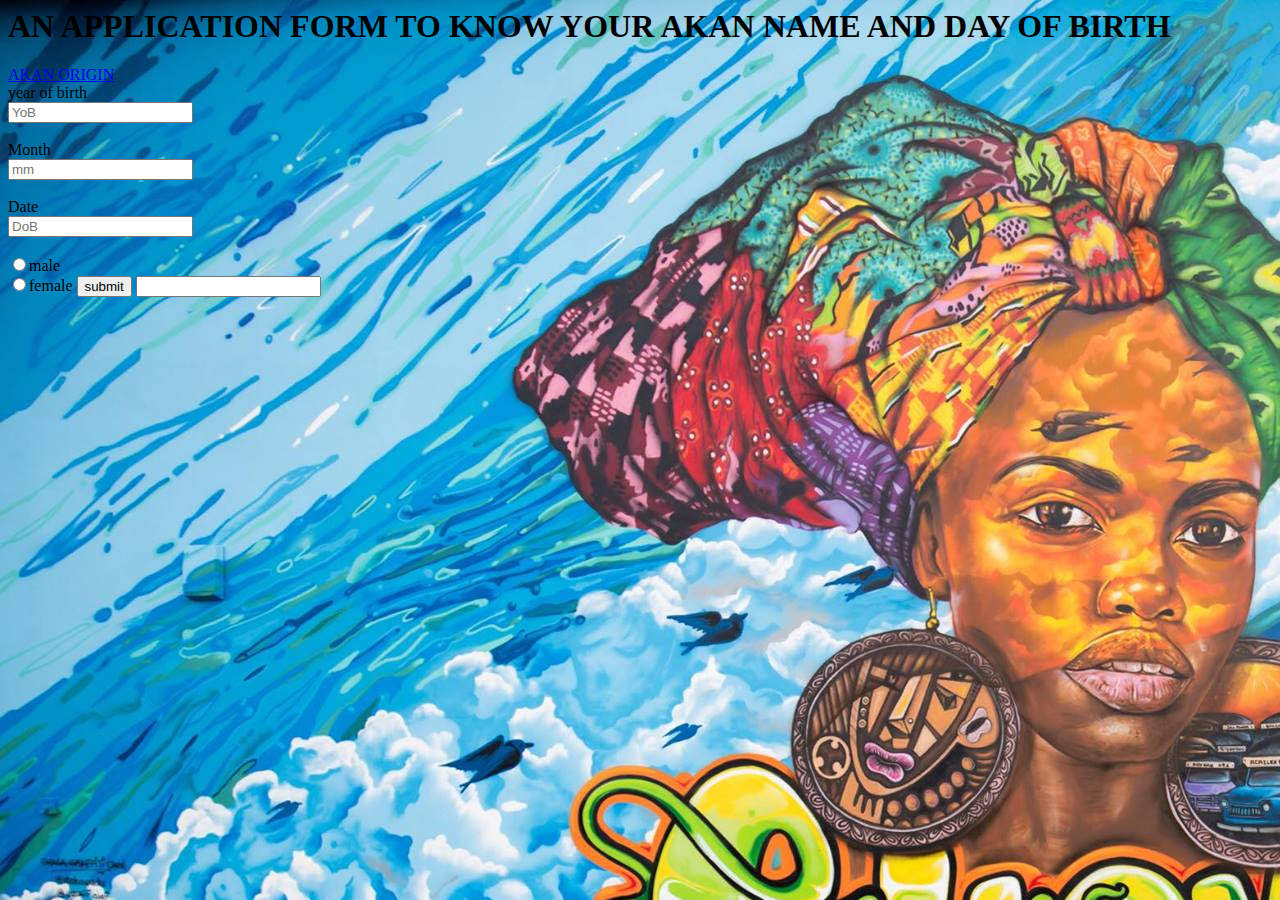
<file: index.html>
<html>
    <head>
        <title>AKAN PAGE</title>
        
        <script src="origin.js" > 
        </script>
    </head>
    <style>
    body{
        background-image: url(buru.jpg);
    }
    
    </style>
<body>
   

    <h1> AN APPLICATION FORM TO KNOW YOUR AKAN NAME AND DAY OF BIRTH</h1>
    <a href="origin.html"> AKAN ORIGIN</a>
    <div>
       <div class="form"onsubmit ="return false">

           <label> year of birth</label><br>
           <input type="text"placeholder="YoB" id="year"><br><br>

            <label> Month</label><br>
            <input type="text"placeholder="mm" id="month"><br><br>


            <label>Date</label><br>
            <input type="text"placeholder="DoB" id="date"><br><br>

        <input type="radio" name ="gender" id="mle">male<br>
        <input type="radio" name ="gender" id="fmle">female



            <!-- <select name="gender" id="gender">
                
              <option value="male" id="mle"> Male</option>
              <option value="female" id="fmle"> Female</option>
            </select> -->
            <input type="submit" onclick="akanAge();" value="submit">
            <input type="text" id="answer">
            <!-- <p id="answer"></p> -->


        </div>
    </div>

</body>
</html>
</file>
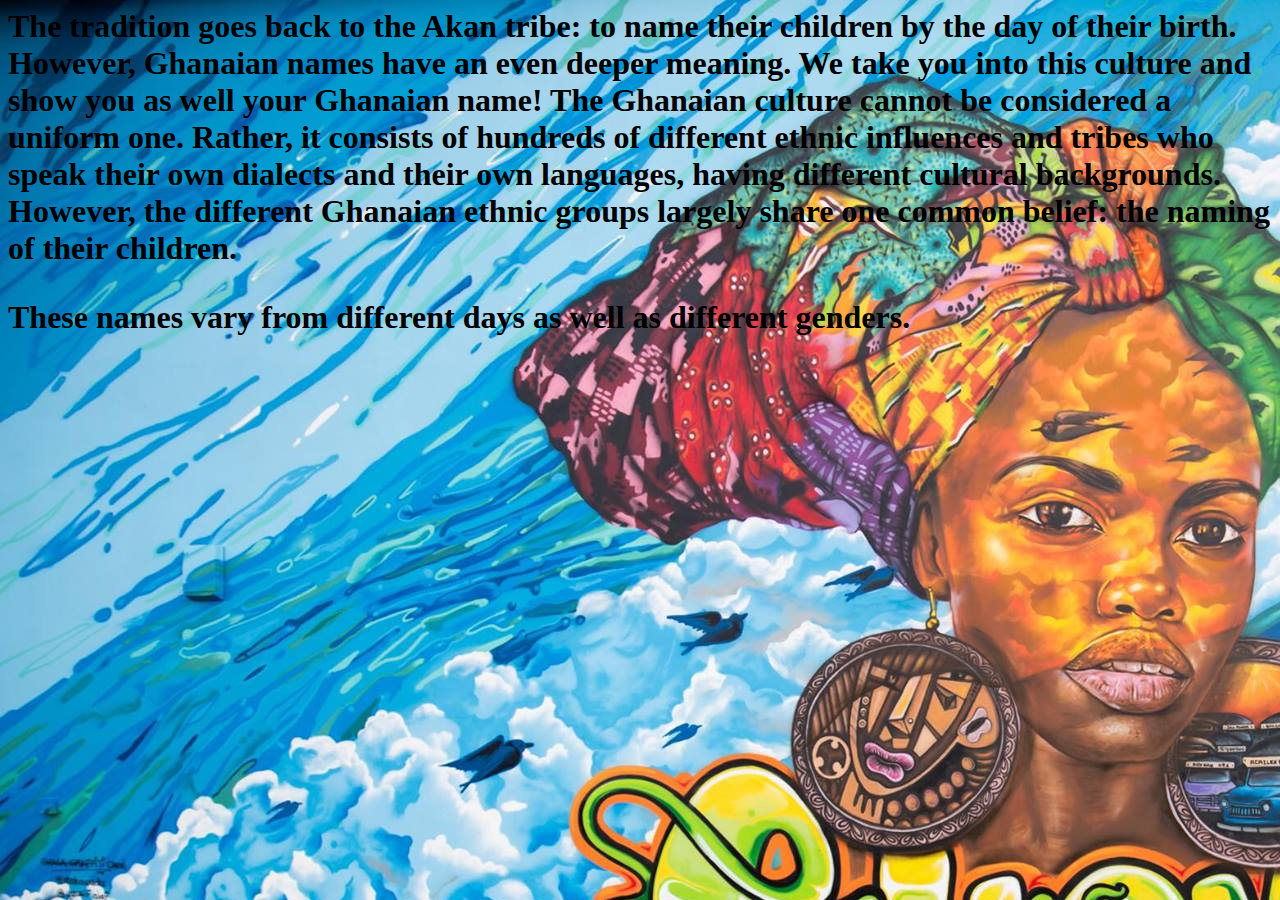
<file: background.html>
<html>
    <head>
        <title>BACKGROUND.</title>
    <P><h1>

        The tradition goes back to the Akan tribe: to name their children by the day of their birth. However, Ghanaian names have an even deeper meaning. We take you into this culture and show you as well your Ghanaian name!
        
        The Ghanaian culture cannot be considered a uniform one. Rather, it consists of hundreds of different ethnic influences and tribes who speak their own dialects and their own languages, having different cultural backgrounds. However, the different Ghanaian ethnic groups largely share one common belief: the naming of their children.
        </P></h1>
        <p><h1>These names vary from different days as well as different 
            genders.
        </h1></p>
    </head>
    
<style>
    body { background-image: url(buru.jpg);}
</style>
</html>
</file>
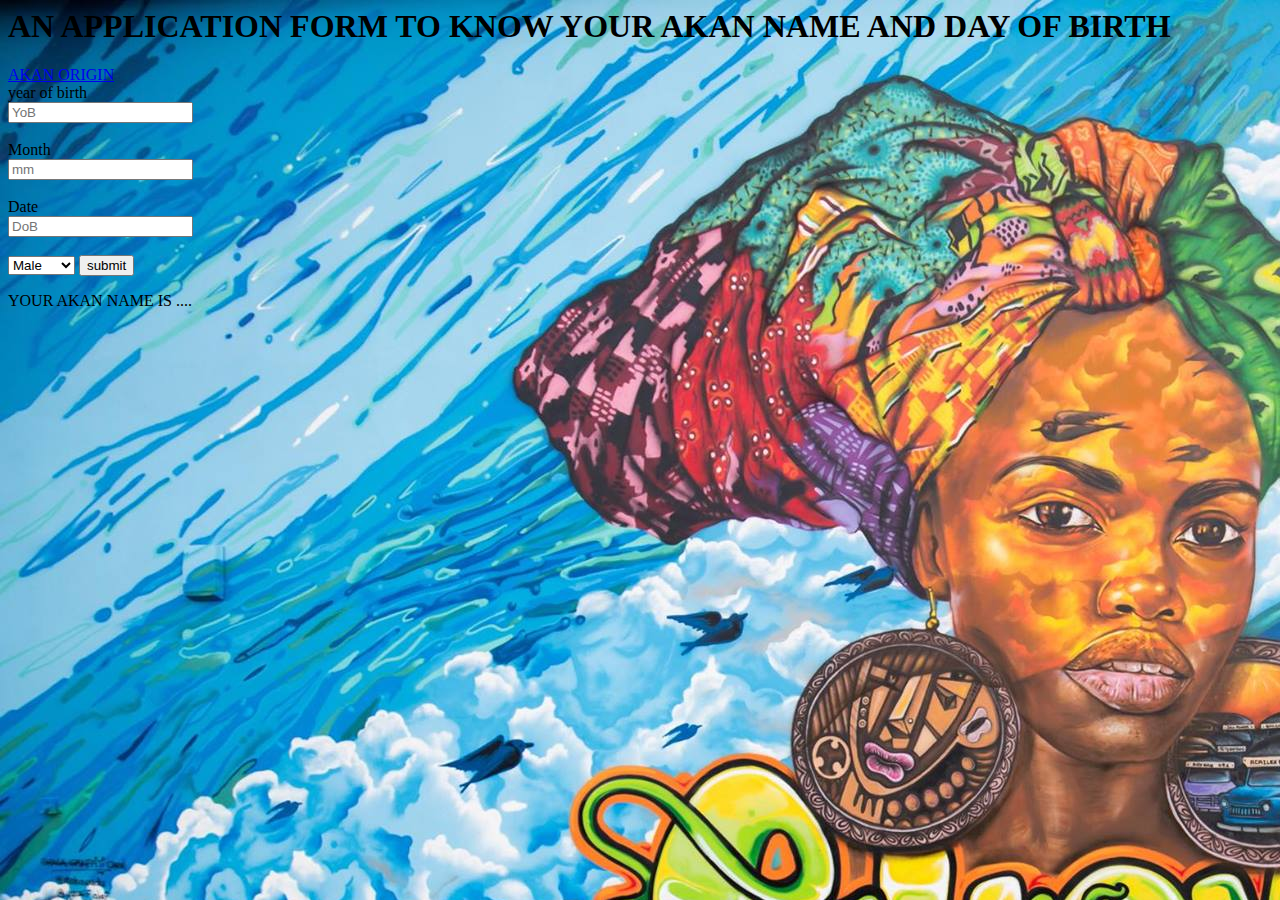
<file: day.html>
<html>
    <head>
        <title>AKAN PAGE</title>
        
    
    </head>
    <style>
    body{
        background-image: url(buru.jpg);
    }
    
    </style>
<body>
    <script> src="origin.js"
</script>

    <h1> AN APPLICATION FORM TO KNOW YOUR AKAN NAME AND DAY OF BIRTH</h1>
    <a href="origin.html"> AKAN ORIGIN</a>
<div>
<div class="form"onsubmit ="return false">

<label> year of birth</label><br>
<input type="text"placeholder="YoB" id="year"><br><br>

<label> Month</label><br>
<input type="text"placeholder="mm" id="month"><br><br>


<label>Date</label><br>
<input type="text"placeholder="DoB" id="date"><br><br>

<select name="gender" id="gender">
<option value="male"> Male</option>
<option value="female"> Female</option>
</select>
<input type="submit" onclick="akanAge()" value="submit">
<p id="answer">YOUR AKAN NAME IS .... </p>


</div>
</div>

</body>
</html>
</file>
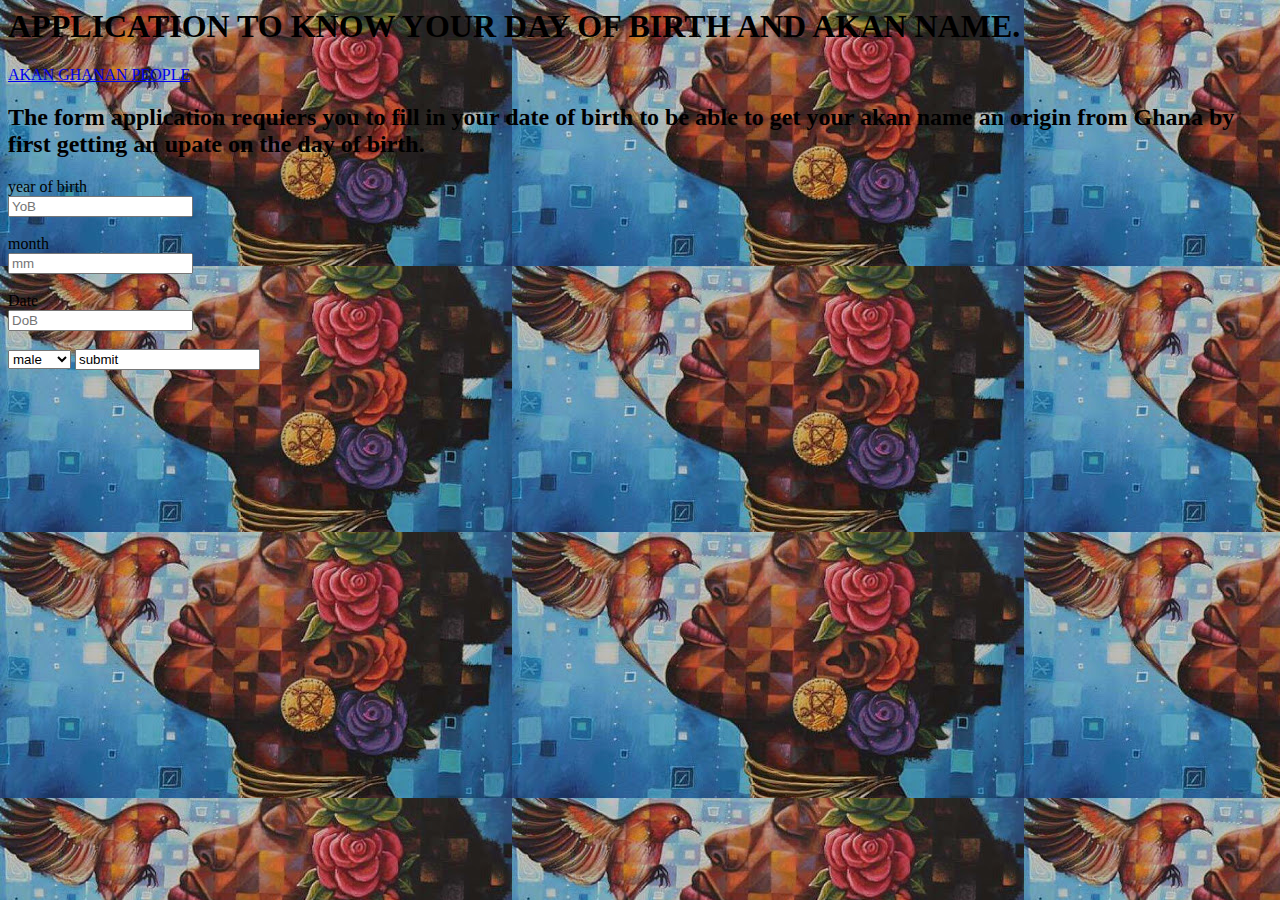
<file: javs.html>
<html>
    <head>
        <title>AKAN NAME.AGE IN DAY.</title>
        <link rel="stylesheet" href="java.css">
        
    </head>
    <body>   

    <h1> APPLICATION TO KNOW YOUR DAY OF BIRTH AND AKAN NAME.</h1>

    
    
<a href="background.html"> AKAN </a>

<a href=" pics.html">GHANAN PEOPLE </a>
<div id="form">
<p><h2> The form application requiers you to fill in your date of birth 
    to be able to get your akan name an origin from Ghana by first getting an upate
    on the day of birth.
</h2></p>
<div>

<div class="form" onsubmit="return false">


    <label> year of birth</label><br>
    <input type="text"placeholder = "YoB" id = "Month"><br><br>

    <label>month</label><br>
    <input type="text" placeholder="mm" id = "date"><br><br>

    <label>Date</label><br>
    <input type="text"placeholder = "DoB" id ="date"><br><br>

    
<select id = "gender" name = "gender">
    <option value="male()">male</option>
    <option value="female()"> female</option>
</select> 
<input type=" submit" onclick="akanAge()"value ="submit">


</div>
</div>
    </body>
</html>
</file>
<file: java.css>
body{
    background-image:url(un.jpg);
}
</file>
